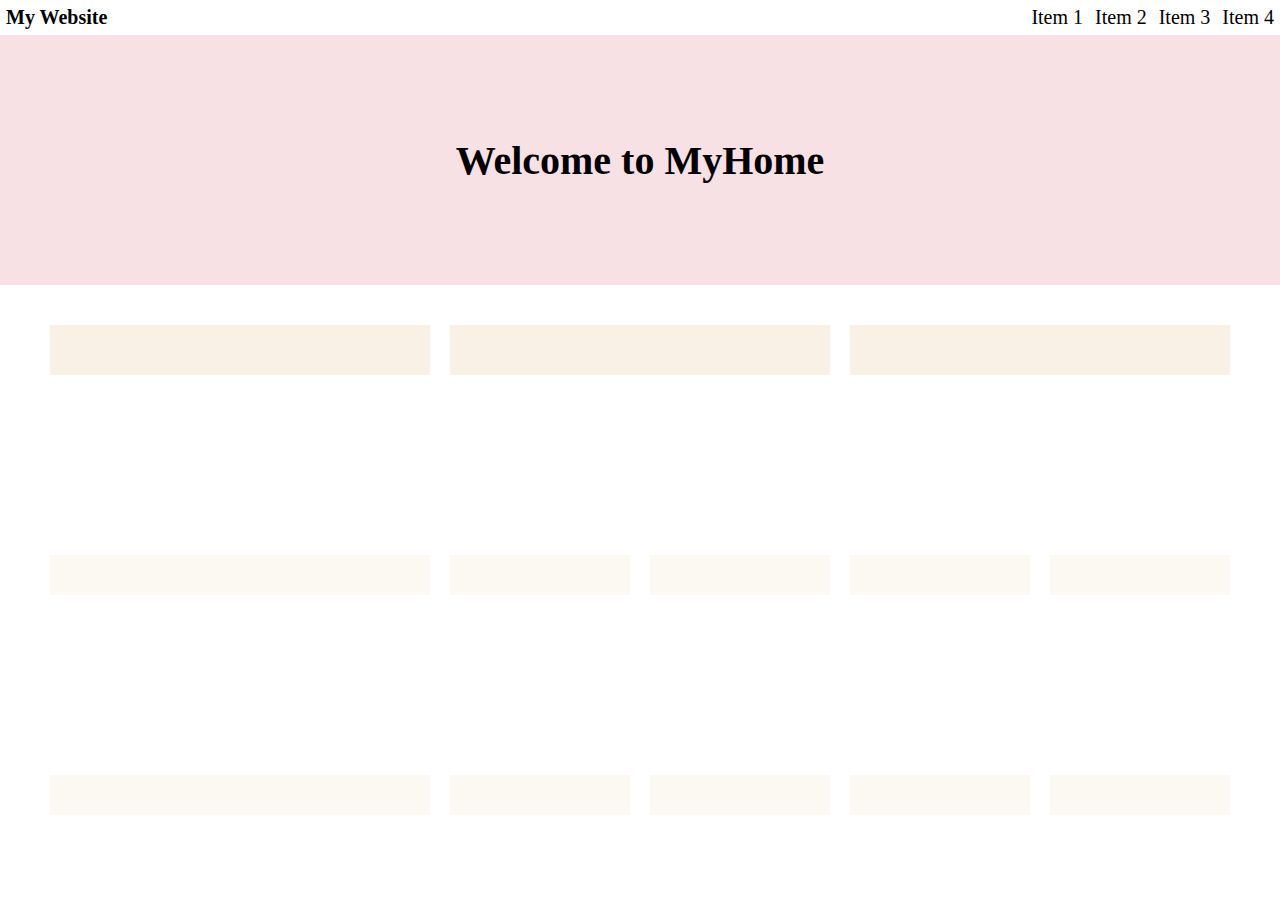
<file: week3/week1-src/index.html>
<!DOCTYPE html>
<html lang="en">
  <head>
    <meta charset="UTF-8" />
    <meta http-equiv="X-UA-Compatible" content="IE=edge" />
    <meta name="viewport" content="width=device-width, initial-scale=1.0" />
    <link rel="stylesheet" href="./index.css" />
    <link
      rel="stylesheet"
      href="https://cdnjs.cloudflare.com/ajax/libs/font-awesome/6.4.0/css/all.min.css"
      integrity="sha512-iecdLmaskl7CVkqkXNQ/ZH/XLlvWZOJyj7Yy7tcenmpD1ypASozpmT/E0iPtmFIB46ZmdtAc9eNBvH0H/ZpiBw=="
      crossorigin="anonymous"
      referrerpolicy="no-referrer"
    />
    <title>Assignment- Week 1</title>
  </head>
  <body>
    <div class="container">
      <div class="header">
        <div class="title">My Website</div>
        <div class="menu-icon" id="menu-icon" onclick="showMenu()">
          <i class="fa-solid fa-bars" style="color: #9c9c9c"></i>
        </div>
        <div class="menu-container" id="menu-container">
          <div class="menu">
            <div class="menu-items">
              <div class="menu-item">Item 1</div>
              <div class="menu-item">Item 2</div>
              <div class="menu-item">Item 3</div>
              <div class="menu-item">Item 4</div>
            </div>
            <div class="x-icon" id="x-icon" onclick="closeMenu()">
              <i class="fa-solid fa-x" style="color: #9c9c9c"></i>
            </div>
          </div>
        </div>
      </div>
      <div class="welcome-text">Welcome to MyHome</div>
      <div class="boxes-container">
        <div class="small-boxes">
          <div class="small-box" id="small1"></div>
          <div class="small-box" id="small2"></div>
          <div class="small-box" id="small3"></div>
        </div>
        <div class="big-boxes">
          <div class="big-box" id="big1">
            <div class="big-text"></div>
            <i
              class="fa-solid fa-star"
              style="color: rgb(255, 212, 59, 0.5)"
            ></i>
          </div>
          <div class="big-box" id="big2">
            <div class="big-text"></div>
            <i
              class="fa-solid fa-star"
              style="color: rgb(255, 212, 59, 0.5)"
            ></i>
          </div>
          <div class="big-box" id="big3">
            <div class="big-text"></div>
            <i
              class="fa-solid fa-star"
              style="color: rgb(255, 212, 59, 0.5)"
            ></i>
          </div>
          <div class="big-box" id="big4">
            <div class="big-text"></div>
            <i
              class="fa-solid fa-star"
              style="color: rgb(255, 212, 59, 0.5)"
            ></i>
          </div>
          <div class="big-box" id="big5">
            <div class="big-text"></div>
            <i
              class="fa-solid fa-star"
              style="color: rgb(255, 212, 59, 0.5)"
            ></i>
          </div>
          <div class="big-box" id="big6">
            <div class="big-text"></div>
            <i
              class="fa-solid fa-star"
              style="color: rgb(255, 212, 59, 0.5)"
            ></i>
          </div>
          <div class="big-box" id="big7">
            <div class="big-text"></div>
            <i
              class="fa-solid fa-star"
              style="color: rgb(255, 212, 59, 0.5)"
            ></i>
          </div>
          <div class="big-box" id="big8">
            <div class="big-text"></div>
            <i
              class="fa-solid fa-star"
              style="color: rgb(255, 212, 59, 0.5)"
            ></i>
          </div>
          <div class="big-box" id="big9">
            <div class="big-text"></div>
            <i
              class="fa-solid fa-star"
              style="color: rgb(255, 212, 59, 0.5)"
            ></i>
          </div>
          <div class="big-box" id="big10">
            <div class="big-text"></div>
            <i
              class="fa-solid fa-star"
              style="color: rgb(255, 212, 59, 0.5)"
            ></i>
          </div>
        </div>
      </div>
    </div>
    <div id="result"></div>
    <script src="./index.js"></script>
    <script src="./fetch.js"></script>
  </body>
</html>
</file>
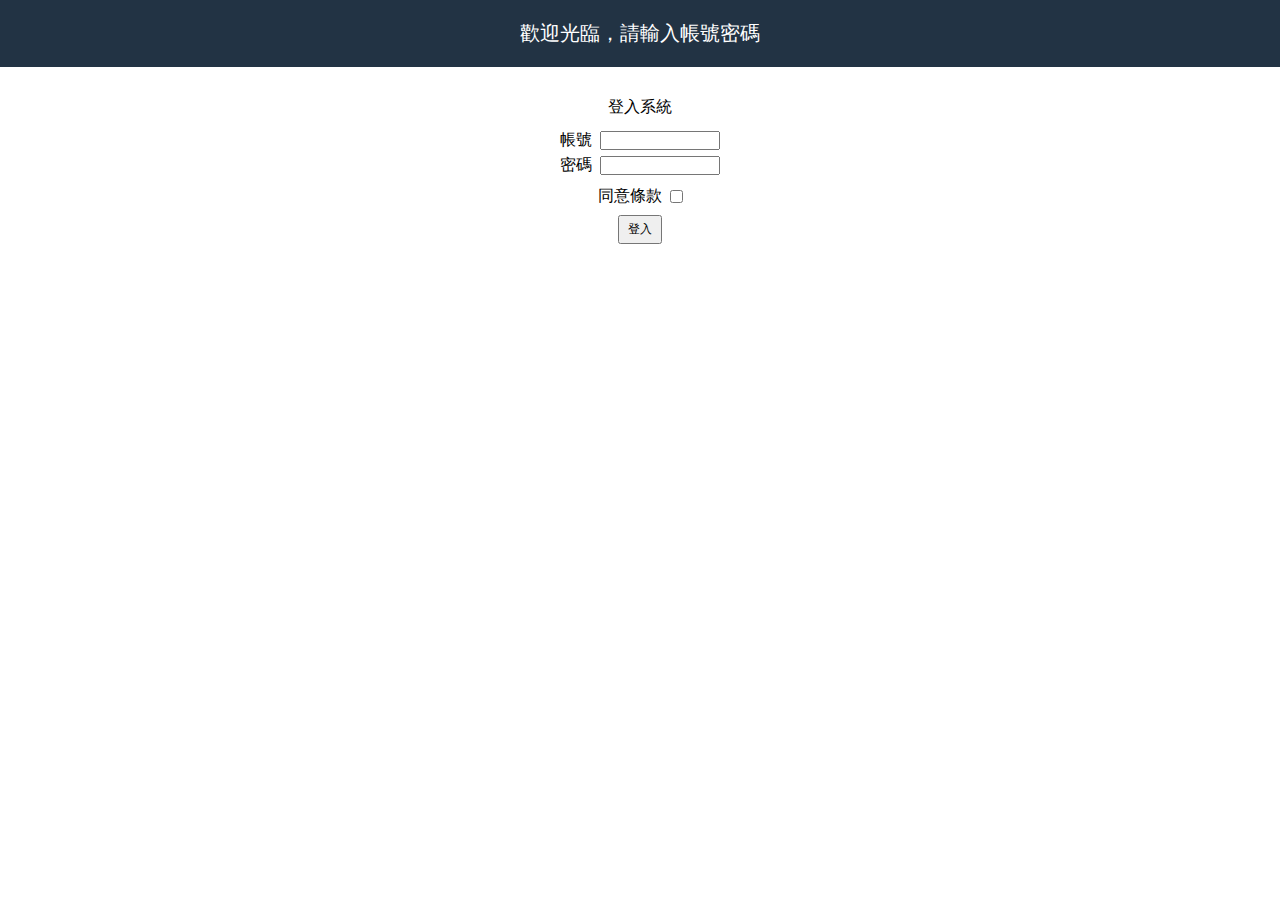
<file: week4/templates/index.html>
<!DOCTYPE html>
<html lang="en">
  <head>
    <meta charset="UTF-8" />
    <meta http-equiv="X-UA-Compatible" content="IE=edge" />
    <meta name="viewport" content="width=device-width, initial-scale=1.0" />
    <title>歡迎光臨</title>
  </head>
  <style>
    * {
      box-sizing: border-box;
      margin: 0;
      padding: 0;
    }
    .header {
      background-color: #223344;
      color: #fff;
      font-size: 20px;
      display: flex;
      justify-content: center;
      padding: 20px 0;
    }
    .container {
      display: flex;
      flex-direction: column;
      align-items: center;
      justify-content: center;
      padding-top: 20px;
    }
    .signin-header {
      padding: 10px 0;
    }
    .input {
      display: flex;
      align-items: center;
      justify-content: center;
      padding: 2px 0;
    }
    .input-text {
      padding-right: 8px;
      font-weight: 300;
    }
    .input-box {
      width: 120px;
    }
    .checkbox {
      padding: 8px 0;
    }
    button {
      font-size: 12px;
      padding: 4px 8px;
    }
  </style>
  <body>
    <div class="header">歡迎光臨，請輸入帳號密碼</div>
    <form action="/signin" method="post" id="loginForm">
      <div class="container">
        <div class="signin-header">登入系統</div>
        <div class="inputs">
          <div class="input">
            <div class="input-text">帳號</div>
            <input
              class="input-box"
              id="username"
              type="text"
              name="username"
            />
          </div>
          <div class="input">
            <div class="input-text">密碼</div>
            <input
              class="input-box"
              id="password"
              type="password"
              name="password"
            />
          </div>
          <div class="input checkbox">
            <div class="input-text">同意條款</div>
            <input type="checkbox" id="checkbox" name="terms" />
          </div>
        </div>
        <div class="button">
          <button type="submit" id="signinButton">登入</button>
        </div>
      </div>
    </form>
    <script>
      document
        .getElementById("loginForm")
        .addEventListener("submit", function (event) {
          var checkbox = document.getElementById("checkbox");
          if (!checkbox.checked) {
            event.preventDefault();
            alert("Please check the checkbox first.");
          }
        });
    </script>
  </body>
</html>
</file>
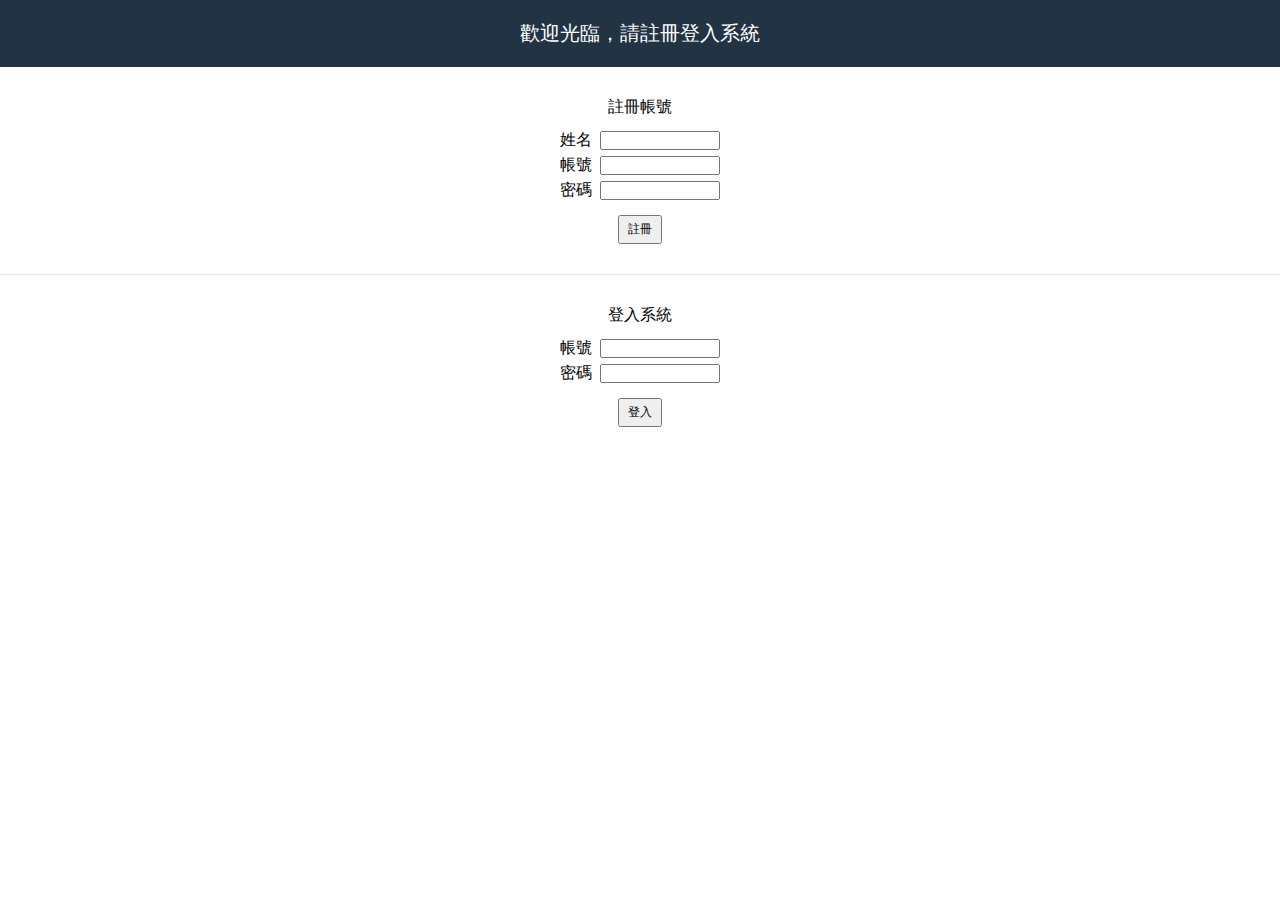
<file: week6/templates/index.html>
<!DOCTYPE html>
<html lang="en">
  <head>
    <meta charset="UTF-8" />
    <meta http-equiv="X-UA-Compatible" content="IE=edge" />
    <meta name="viewport" content="width=device-width, initial-scale=1.0" />
    <title>歡迎光臨</title>
  </head>
  <style>
    * {
      box-sizing: border-box;
      margin: 0;
      padding: 0;
    }
    .header {
      background-color: #223344;
      color: #fff;
      font-size: 20px;
      display: flex;
      justify-content: center;
      padding: 20px 0;
    }
    .container {
      display: flex;
      flex-direction: column;
      align-items: center;
      justify-content: center;
      padding-top: 20px;
    }
    .signin-header {
      padding: 10px 0;
    }
    .input {
      display: flex;
      align-items: center;
      justify-content: center;
      padding: 2px 0;
    }
    .input-text {
      padding-right: 8px;
      font-weight: 300;
    }
    .input-box {
      width: 120px;
    }

    button {
      font-size: 12px;
      padding: 4px 8px;
      margin-top: 12px;
    }

    #sec-container {
      border-top: 1px solid #e4e4e4;
      margin-top: 30px;
    }
  </style>
  <body>
    <div class="header">歡迎光臨，請註冊登入系統</div>
    <form action="/signup" method="post" id="signupForm">
      <div class="container">
        <div class="signin-header">註冊帳號</div>
        <div class="inputs">
          <div class="input">
            <div class="input-text">姓名</div>
            <input class="input-box" id="yourname" type="text" name="name" />
          </div>
          <div class="input">
            <div class="input-text">帳號</div>
            <input
              class="input-box"
              id="username"
              type="text"
              name="username"
            />
          </div>
          <div class="input">
            <div class="input-text">密碼</div>
            <input
              class="input-box"
              id="password"
              type="password"
              name="password"
            />
          </div>
        </div>
        <div class="button">
          <button type="submit" id="signinButton">註冊</button>
        </div>

        <div id="message-container"></div>
        <script>
          window.addEventListener("DOMContentLoaded", (event) => {
            const urlParams = new URLSearchParams(window.location.search);
            const signupSuccess = urlParams.get("signup_success");
            if (signupSuccess === "true") {
              alert("Signup successful! Welcome to our site.");
            }
          });
        </script>
      </div>
    </form>
    <form action="/signin" method="post" id="loginForm">
      <div class="container" id="sec-container">
        <div class="signin-header">登入系統</div>
        <div class="inputs">
          <div class="input">
            <div class="input-text">帳號</div>
            <input
              class="input-box"
              id="username"
              type="text"
              name="username"
            />
          </div>
          <div class="input">
            <div class="input-text">密碼</div>
            <input
              class="input-box"
              id="password"
              type="password"
              name="password"
            />
          </div>
        </div>
        <div class="button">
          <button type="submit" id="signinButton">登入</button>
        </div>
      </div>
    </form>
    <script></script>
  </body>
</html>
</file>
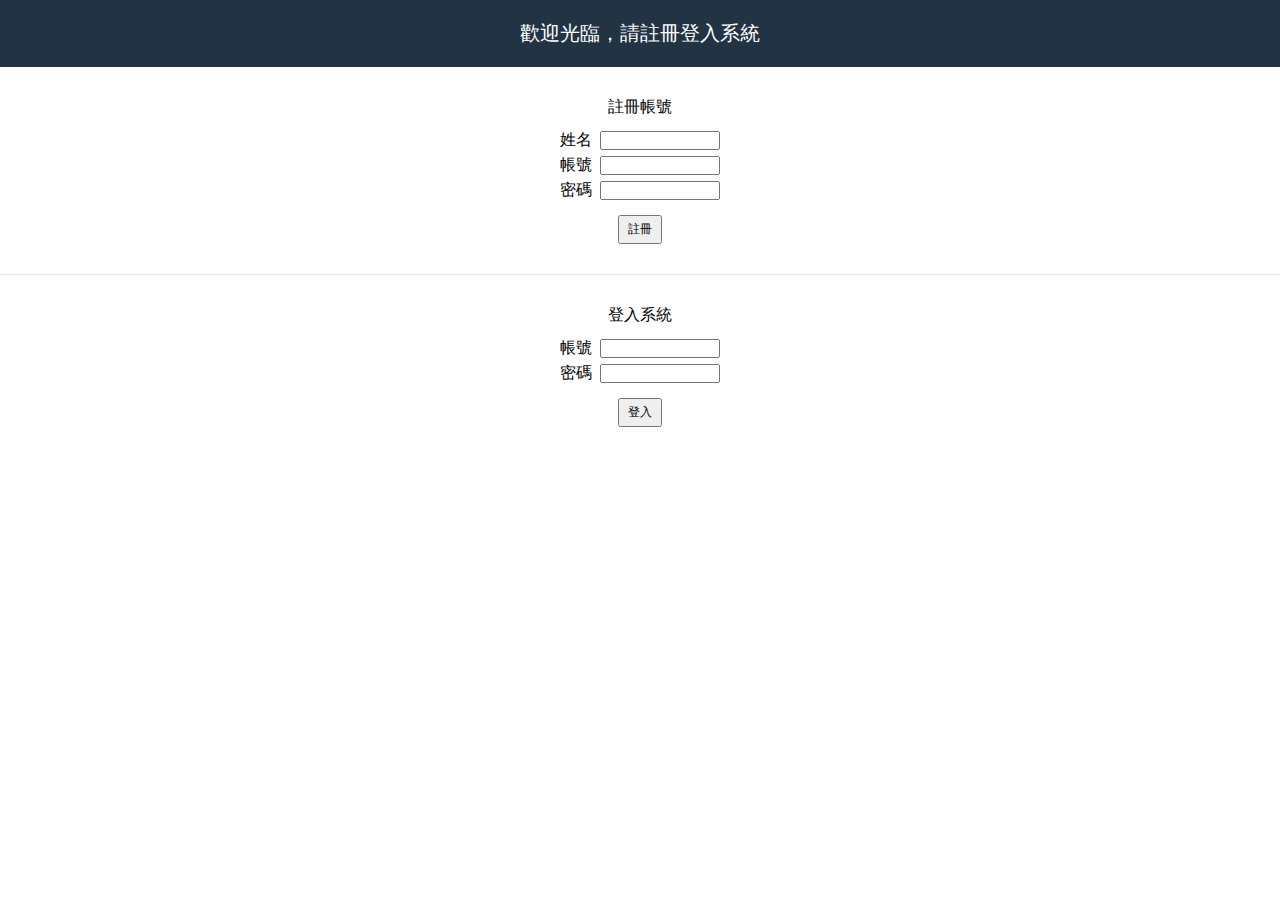
<file: week7/templates/index.html>
<!DOCTYPE html>
<html lang="en">
  <head>
    <meta charset="UTF-8" />
    <meta http-equiv="X-UA-Compatible" content="IE=edge" />
    <meta name="viewport" content="width=device-width, initial-scale=1.0" />
    <title>歡迎光臨</title>
  </head>
  <style>
    * {
      box-sizing: border-box;
      margin: 0;
      padding: 0;
    }
    .header {
      background-color: #223344;
      color: #fff;
      font-size: 20px;
      display: flex;
      justify-content: center;
      padding: 20px 0;
    }
    .container {
      display: flex;
      flex-direction: column;
      align-items: center;
      justify-content: center;
      padding-top: 20px;
    }
    .signin-header {
      padding: 10px 0;
    }
    .input {
      display: flex;
      align-items: center;
      justify-content: center;
      padding: 2px 0;
    }
    .input-text {
      padding-right: 8px;
      font-weight: 300;
    }
    .input-box {
      width: 120px;
    }

    button {
      font-size: 12px;
      padding: 4px 8px;
      margin-top: 12px;
    }

    #sec-container {
      border-top: 1px solid #e4e4e4;
      margin-top: 30px;
    }
  </style>
  <body>
    <div class="header">歡迎光臨，請註冊登入系統</div>
    <form action="/signup" method="post" id="signupForm">
      <div class="container">
        <div class="signin-header">註冊帳號</div>
        <div class="inputs">
          <div class="input">
            <div class="input-text">姓名</div>
            <input class="input-box" id="yourname" type="text" name="name" />
          </div>
          <div class="input">
            <div class="input-text">帳號</div>
            <input
              class="input-box"
              id="username"
              type="text"
              name="username"
            />
          </div>
          <div class="input">
            <div class="input-text">密碼</div>
            <input
              class="input-box"
              id="password"
              type="password"
              name="password"
            />
          </div>
        </div>
        <div class="button">
          <button type="submit" id="signupButton">註冊</button>
        </div>

        <div id="message-container"></div>
        <script>
          window.addEventListener("DOMContentLoaded", (event) => {
            const urlParams = new URLSearchParams(window.location.search);
            const signupSuccess = urlParams.get("signup_success");
            if (signupSuccess === "true") {
              alert("Signup successful! Welcome to our site.");
            }
          });
        </script>
      </div>
    </form>
    <form action="/signin" method="post" id="loginForm">
      <div class="container" id="sec-container">
        <div class="signin-header">登入系統</div>
        <div class="inputs">
          <div class="input">
            <div class="input-text">帳號</div>
            <input
              class="input-box"
              id="username2"
              type="text"
              name="username"
            />
          </div>
          <div class="input">
            <div class="input-text">密碼</div>
            <input
              class="input-box"
              id="password2"
              type="password"
              name="password"
            />
          </div>
        </div>
        <div class="button">
          <button type="submit" id="signinButton">登入</button>
        </div>
      </div>
    </form>
    <script></script>
  </body>
</html>
</file>
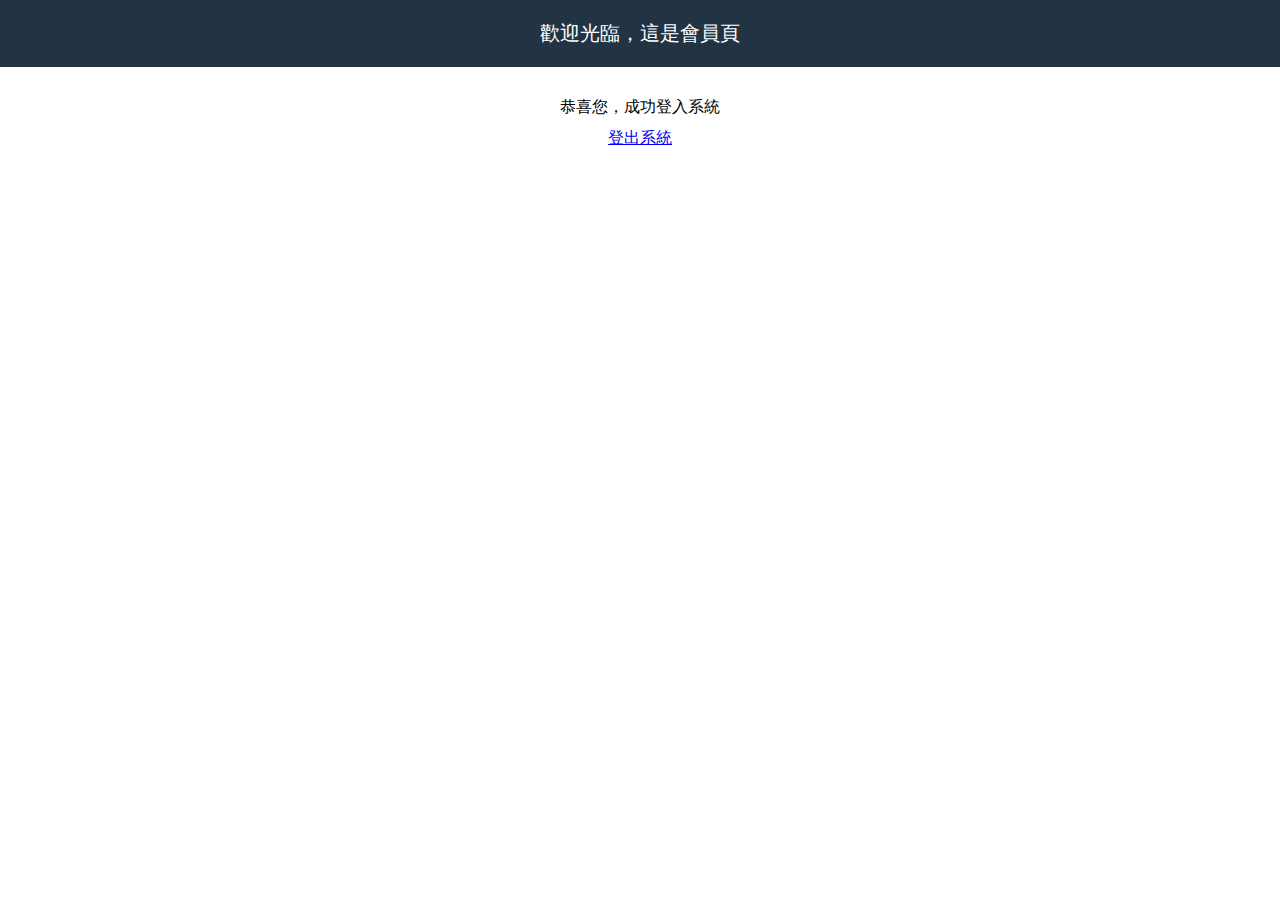
<file: week4/templates/member.html>
<!DOCTYPE html>
<html lang="en">
  <head>
    <meta charset="UTF-8" />
    <meta http-equiv="X-UA-Compatible" content="IE=edge" />
    <meta name="viewport" content="width=device-width, initial-scale=1.0" />
    <title>歡迎光臨</title>
  </head>
  <style>
    * {
      box-sizing: border-box;
      margin: 0;
      padding: 0;
    }
    .header {
      background-color: #223344;
      color: #fff;
      font-size: 20px;
      display: flex;
      justify-content: center;
      padding: 20px 0;
    }
    .container {
      display: flex;
      flex-direction: column;
      align-items: center;
      justify-content: center;
      padding-top: 20px;
    }
    .signin-header {
      padding: 10px 0;
    }
  </style>
  <body>
    <div class="header">歡迎光臨，這是會員頁</div>
    <div class="container">
      <div class="signin-header">恭喜您，成功登入系統</div>
      <div class="homepage-link">
        <a href="http://127.0.0.1:8000/signout">登出系統</a>
      </div>
    </div>
  </body>
</html>
</file>
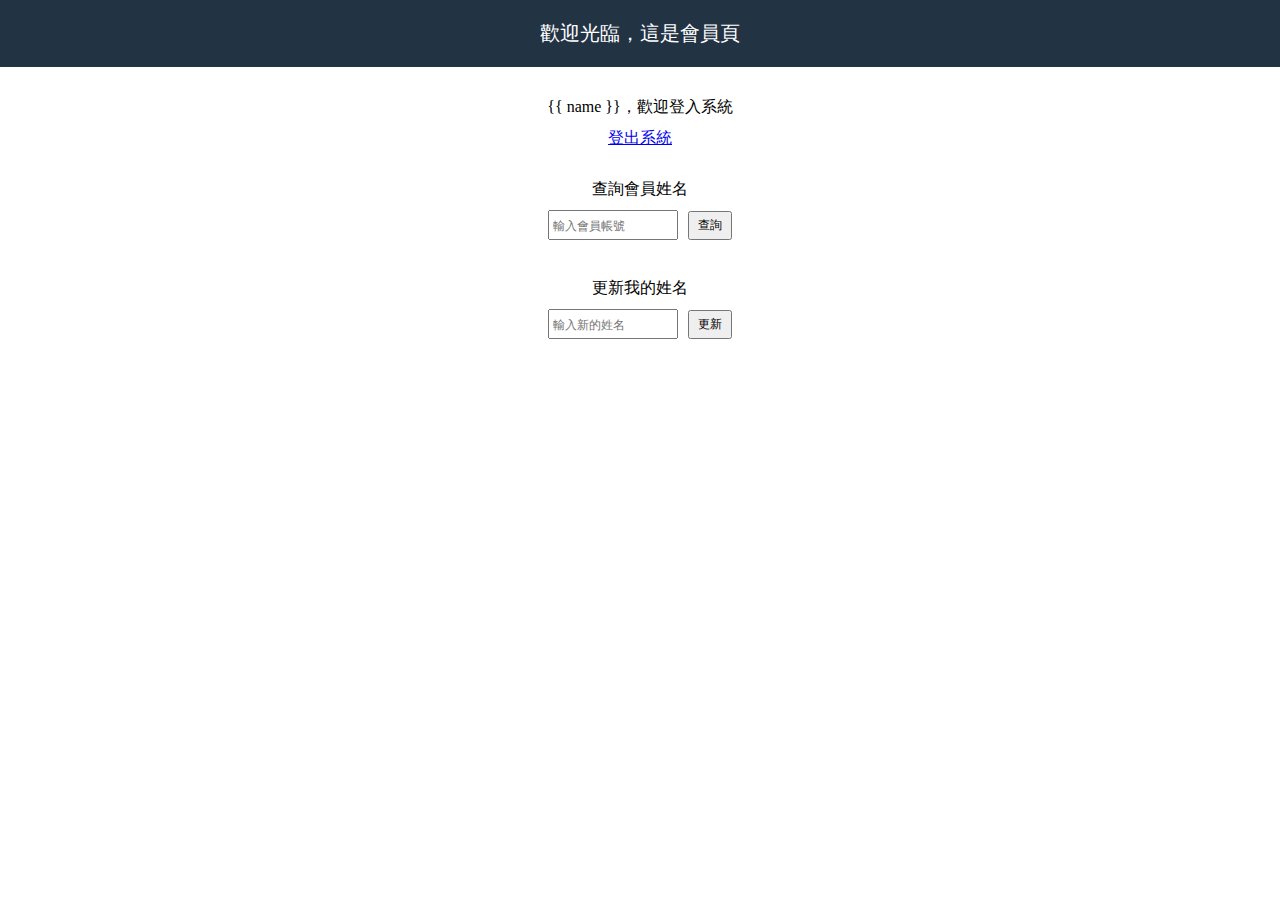
<file: week7/templates/member.html>
<!DOCTYPE html>
<html lang="en">
  <head>
    <meta charset="UTF-8" />
    <meta http-equiv="X-UA-Compatible" content="IE=edge" />
    <meta name="viewport" content="width=device-width, initial-scale=1.0" />
    <title>歡迎光臨</title>
  </head>
  <style>
    * {
      box-sizing: border-box;
      margin: 0;
      padding: 0;
    }
    .header {
      background-color: #223344;
      color: #fff;
      font-size: 20px;
      display: flex;
      justify-content: center;
      padding: 20px 0;
    }
    .container {
      display: flex;
      flex-direction: column;
      align-items: center;
      justify-content: center;
      padding-top: 20px;
    }
    .signin-header {
      padding: 10px 0;
      font-weight: 400;
    }

    .input-container {
      display: flex;
      align-items: center;
      justify-content: center;
    }

    .input-box {
      width: 130px;
      height: 30px;
      margin-right: 10px;
    }
    .input-box::placeholder {
      font-size: 12px;
      font-weight: 200;
    }

    .output-text {
      margin-top: 8px;
      font-weight: 300;
    }

    button {
      font-size: 12px;
      padding: 4px 8px;
    }
  </style>
  <body>
    <div class="header">歡迎光臨，這是會員頁</div>
    <div class="container">
      <div class="signin-header" id="usernameDisplay">
        {{ name }}，歡迎登入系統
      </div>
      <div class="homepage-link">
        <a href="http://127.0.0.1:8000">登出系統</a>
      </div>
    </div>
    <div class="container">
      <div class="signin-header">查詢會員姓名</div>
      <div class="input-container">
        <input
          class="input-box"
          id="usernameInput"
          type="text"
          placeholder=" 輸入會員帳號"
        />

        <div class="button">
          <button id="searchBtn" onclick="callMember()">查詢</button>
        </div>
      </div>
      <p class="output-text" id="result"></p>
    </div>
    <div class="container">
      <div class="signin-header">更新我的姓名</div>
      <div class="input-container">
        <input
          class="input-box"
          id="newNameInput"
          type="text"
          placeholder=" 輸入新的姓名"
        />

        <div class="button">
          <button id="renewBtn" type="submit" onclick="renewMemberName()">
            更新
          </button>
        </div>
      </div>
      <p class="output-text" id="result2"></p>
    </div>
  </body>
  <script>
    const usernameInput = document.querySelector("#usernameInput");

    let memberName = "";
    const callMember = () => {
      event.preventDefault();
      memberName = usernameInput.value;
      console.log(memberName);
      const options = {
        method: "GET",
        headers: {
          "Content-Type": "application/json",
        },
      };
      fetch(`http://127.0.0.1:8000/api/member?username=${memberName}`, options)
        .then((response) => response.json())
        .then((data) => {
          console.log(data);
          let result = document.querySelector("#result");
          result.innerHTML = "";
          if (data.data) {
            let userinfo = data.data;
            console.log(userinfo);
            result.innerHTML +=
              "<div>" +
              userinfo.name +
              " (" +
              userinfo.username +
              ") " +
              "</div>";
          } else {
            result.innerHTML = "無此會員";
          }
        })
        .catch((err) => console.error(err));
    };

    const newNameInput = document.querySelector("#newNameInput");

    let newMemberName = "";
    const renewMemberName = () => {
      event.preventDefault();
      newMemberName = newNameInput.value;
      console.log(newMemberName);
      const options = {
        method: "PATCH",
        headers: {
          "Content-Type": "application/json",
        },
        body: JSON.stringify({ name: newMemberName }),
      };
      fetch(`http://127.0.0.1:8000/api/member`, options)
        .then((response) => {
          let result2 = document.querySelector("#result2");
          result2.innerHTML = "";
          if (response.ok) {
            return response.json().then((data) => {
              result2.innerHTML = "<div>更新成功，請重新登入</div>";
            });
          } else {
            return response.json().then((data) => {
              result2.innerHTML = "<div>更新失敗</div>";
            });
          }
        })
        .catch((err) => {
          let result2 = document.querySelector("#result2");
          result2.innerHTML = "<div>更新失敗</div>";
          console.error("Error:", err);
        });
    };
  </script>
</html>
</file>
<file: week3/week1-src/index.css>
* {
  font-family: "Times New Roman", Times, serif;
  padding: 0;
  margin: 0;
  box-sizing: border-box;
  font-size: 20px;
  font-weight: 200;
}

.header {
  display: flex;
  align-items: center;
  justify-content: space-between;
}
.header .title {
  padding: 6px;
  font-weight: 600;
}
.header .menu-icon {
  padding: 6px;
  cursor: pointer;
}
.header .menu {
  display: flex;
  text-align: center;
  justify-content: center;
  position: relative;
}
.header .menu .menu-items {
  display: flex;
  text-align: center;
  justify-content: center;
}
.header .menu .menu-items .menu-item {
  padding: 6px;
  cursor: pointer;
}
.header .menu .x-icon {
  display: none;
}

.welcome-text {
  height: 250px;
  display: flex;
  align-items: center;
  justify-content: center;
  font-size: 40px;
  font-weight: 600;
  background-color: #f8e1e5;
}

.boxes-container {
  display: flex;
  flex-direction: column;
  align-items: center;
  justify-content: center;
  padding: 30px 0;
}

.small-boxes {
  display: flex;
  width: 1200px;
  align-items: center;
  justify-content: center;
}
.small-boxes .small-box {
  display: flex;
  align-items: center;
  background-color: rgb(250, 241, 230);
  height: 50px;
  width: 100%;
  margin: 10px;
}
.small-boxes img {
  width: 80px;
  height: 50px;
  -o-object-fit: cover;
     object-fit: cover;
}
.small-boxes .small-text {
  padding: 10px;
  font-size: 16px;
}

.big-boxes {
  width: 1200px;
  display: grid;
  grid-template-columns: 380px 180px 180px 180px 180px;
  grid-template-rows: 200px 200px;
  gap: 20px;
  padding: 10px;
}
.big-boxes .big-box {
  position: relative;
}
.big-boxes .big-box img {
  width: 100%;
  height: 100%;
  -o-object-fit: cover;
     object-fit: cover;
}
.big-boxes .big-box .big-text {
  position: absolute;
  top: 80%;
  left: 0;
  width: 100%;
  height: 20%;
  display: flex;
  align-items: center;
  justify-content: center;
  background-color: rgba(250, 241, 230, 0.5);
  font-size: 16px;
}
.big-boxes .big-box i {
  position: absolute;
  right: 10px;
  top: 10px;
  z-index: 1;
}

@media (min-width: 1200px) and (max-width: 1920px) {
  .menu-icon {
    display: none !important;
  }
  .menu-container {
    display: block !important;
  }
}
@media (min-width: 600px) and (max-width: 1200px) {
  .menu-icon {
    display: none !important;
  }
  .menu-container {
    display: block !important;
  }
  .small-boxes {
    width: 90%;
    display: grid;
    grid-template-columns: 1fr 1fr;
    grid-template-rows: 50px 50px;
    gap: 20px;
    padding: 10px 0 0 0;
  }
  .small-boxes .small-box {
    margin: 0;
  }
  .small-boxes #small1 {
    grid-row: 1/2;
    grid-column: 1/2;
  }
  .small-boxes #small2 {
    grid-row: 1/2;
    grid-column: 2/3;
  }
  .small-boxes #small3 {
    grid-row: 2/3;
    grid-column: 1/3;
  }
  .big-boxes {
    width: 90%;
    grid-template-columns: repeat(8, 1fr);
    grid-template-rows: 200px 200px 200px;
    padding: 20px 0 0 0;
  }
  .big-boxes #big1 {
    grid-row: 1/2;
    grid-column: 1/3;
  }
  .big-boxes #big2 {
    grid-row: 1/2;
    grid-column: 3/5;
  }
  .big-boxes #big3 {
    grid-row: 1/2;
    grid-column: 5/7;
  }
  .big-boxes #big4 {
    grid-row: 1/2;
    grid-column: 7/9;
  }
  .big-boxes #big5 {
    grid-row: 2/3;
    grid-column: 1/3;
  }
  .big-boxes #big6 {
    grid-row: 2/3;
    grid-column: 3/5;
  }
  .big-boxes #big7 {
    grid-row: 2/3;
    grid-column: 5/7;
  }
  .big-boxes #big8 {
    grid-row: 2/3;
    grid-column: 7/9;
  }
  .big-boxes #big9 {
    grid-row: 3/4;
    grid-column: 1/5;
  }
  .big-boxes #big10 {
    grid-row: 3/4;
    grid-column: 5/9;
  }
}
@media (min-width: 360px) and (max-width: 600px) {
  .menu-icon {
    display: block;
  }
  .menu-container {
    display: none;
    background-color: rgb(230, 235, 255);
    width: 60%;
    height: 100vh;
    position: fixed;
    top: 0;
    right: 0;
    z-index: 2;
    box-shadow: -3px 0px 10px 0px rgba(102, 102, 102, 0.7);
  }
  .menu-container .menu-items {
    flex-direction: column;
    align-items: center;
    padding-top: 20px;
  }
  .menu-container .menu-items .menu-item {
    margin: 10px;
    padding: 10px;
  }
  .menu-container .x-icon {
    display: block !important;
    position: absolute;
    top: 6px;
    right: 6px;
    cursor: pointer;
  }
  .small-boxes {
    width: 90%;
    display: grid;
    grid-template-columns: 1fr;
    grid-template-rows: 50px;
    gap: 20px;
    padding: 10px 0 0 0;
  }
  .small-boxes .small-box {
    margin: 0;
  }
  .big-boxes {
    width: 90%;
    grid-template-columns: 1fr;
    grid-template-rows: repeat(10, 200px);
    padding: 20px 0 0 0;
  }
}
@media (min-width: 360px) and (max-width: 420px) {
  .welcome-text {
    font-size: 36px;
  }
}/*# sourceMappingURL=index.css.map */
</file>
